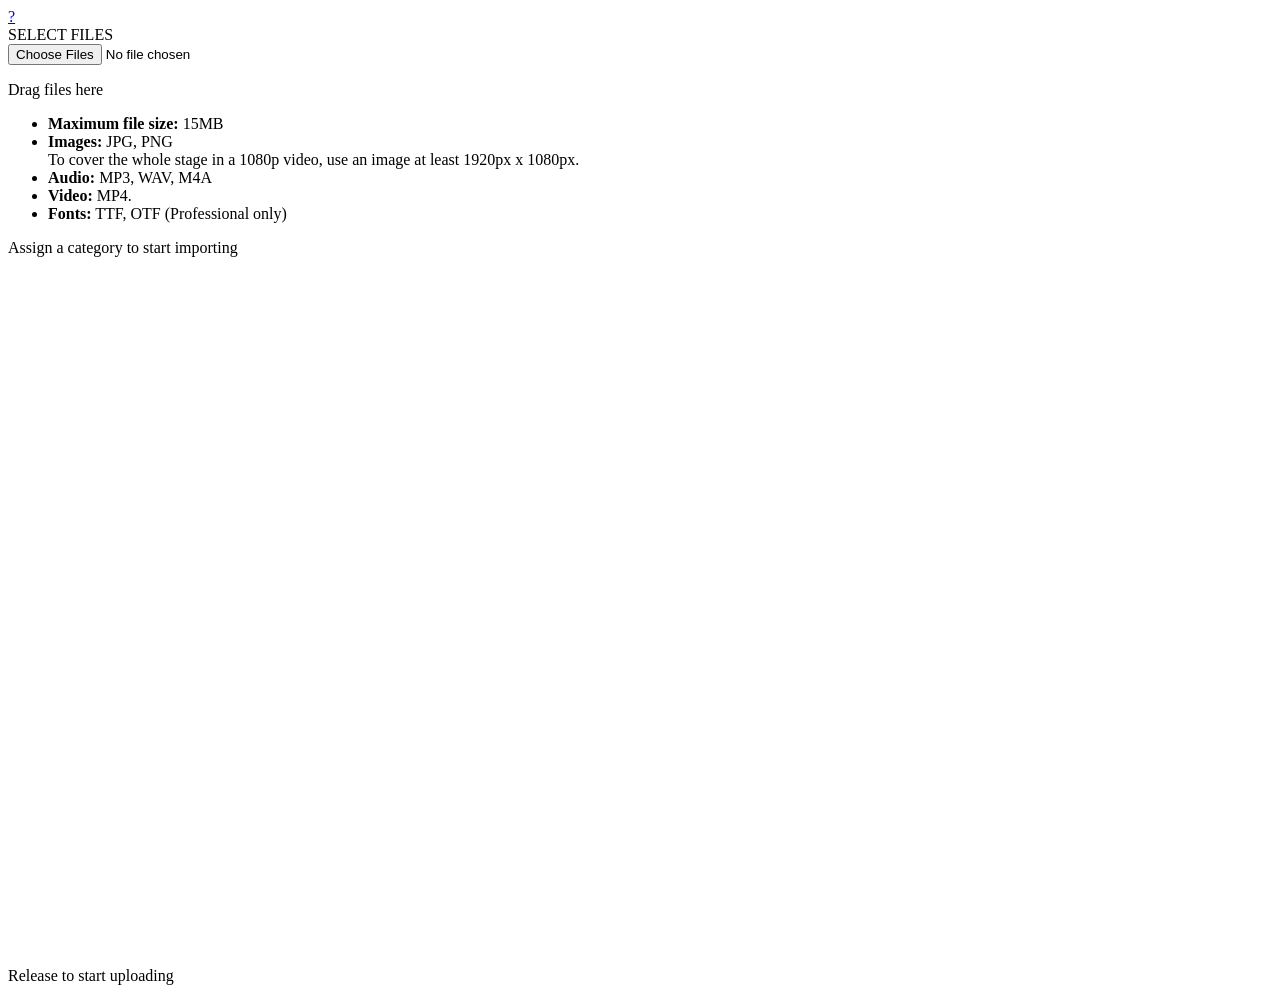
<file: static/642cd772aad8e952/go/js/uploader.html>
<html><head><link href="https://bluepeacocks.github.io/NewGA4SRCloudfrontServer/static/ad44370a650793d9/go/css/importer.css.gz.css" rel="stylesheet" type="text/css"> 
</head> <body>
    <script id="importer-select-prop-tmpl" type="text/x-jquery-tmpl">
<div class="dropdown">
<a class="import-as-btn dropdown-toggle" data-toggle="dropdown" href="#">Import as <span class="caret"></span></a>
<ul class="dropdown-menu" role="menu" aria-labelledby="dropdownMenu">
    <li><a tabindex="-1" href="#" data-subtype="prop">Prop</a></li>
    <li><a tabindex="-1" href="#" data-subtype="bg">Backdrop</a></li>
</ul>
</div>
</script><div class="ga-importer show">
    <div class="ga-importer-header">
        <form class="ga-importer-base-form" action="/ajax/saveUserProp" method="post">
            <a class="ga-importer-collapse" href="#" title="Collapse" onclick="hideImporter(); return false;">?</a>

            <div class="fileinputs">
                <div class="importer-button file-trigger">SELECT FILES</div>
                <input class="ga-importer-file-input" type="file" name="file" multiple="">
            </div>

            <span class="hints">
                <i class="glyph-pro glyph-circle-question_mark"></i>
                <div class="tooltip in" style="display:none;">
                    <div class="tooltip-arrow"></div>
                    <div class="tooltip-inner">
                        <ul>
                            <li>Maximum file size: 15MB</li>
                            <li>Images: JPG, PNG<br>To cover the whole stage in a 1080p video, use an image at least 1920px x 1080px.</li>
                            <li>Audio: MP3, WAV, M4A</li>
                            <li>Video: MP4.</li>
                            <li>Fonts: TTF, OTF (Professional only)</li>
                        </ul>
                    </div>
                </div>
            </span>

            <input type="hidden" name="subtype" value="">
        </form>
    </div>
    <div class="ga-importer-content" style="height: 886px;">
        <div class="ga-importer-start">
            <div class="ga-importer-start-draghere">Drag files here</div>

            <div class="ga-importer-instruction general">
                <ul>
                    <li><strong>Maximum file size:</strong> 15MB</li>
                    <li><strong>Images:</strong> JPG, PNG<br>To cover the whole stage in a 1080p video, use an image at least 1920px x 1080px.</li>
                    <li><strong>Audio:</strong> MP3, WAV, M4A</li>
                    <li><strong>Video:</strong> MP4.</li>
                    <li><strong>Fonts:</strong> TTF, OTF (Professional only)</li>
                </ul>
            </div>
        </div>
        <div class="ga-importer-results" style="display: none;">
            <div class="ga-importer-notice clearfix">
                <div class="ga-importer-notice-count">
                    Files added. <a class="open-your-library">View Library</a>
                </div>
            </div>
            <ul class="ga-importer-files"></ul>
        </div>
        <div class="ga-importer-queue-message">
            Assign a category to start importing
            <span class="hints pull-right">
                <i class="i-help"></i>
                <div class="tooltip in" style="display:none;">
                    <div class="tooltip-arrow"></div>
                    <div class="tooltip-inner">
                        <p>Imported files are categorized to simplify browsing.</p>
                        <p>Use the "IMPORT AS" drop down to see the available categories based on the format of the file you import.</p>
                    </div>
                </div>
            </span>
        </div>
        <ul class="ga-importer-queue"></ul>
    </div>
    <div class="ga-import-dnd-hint">
        Release to start uploading    </div>
</div></body></html>
</file>
